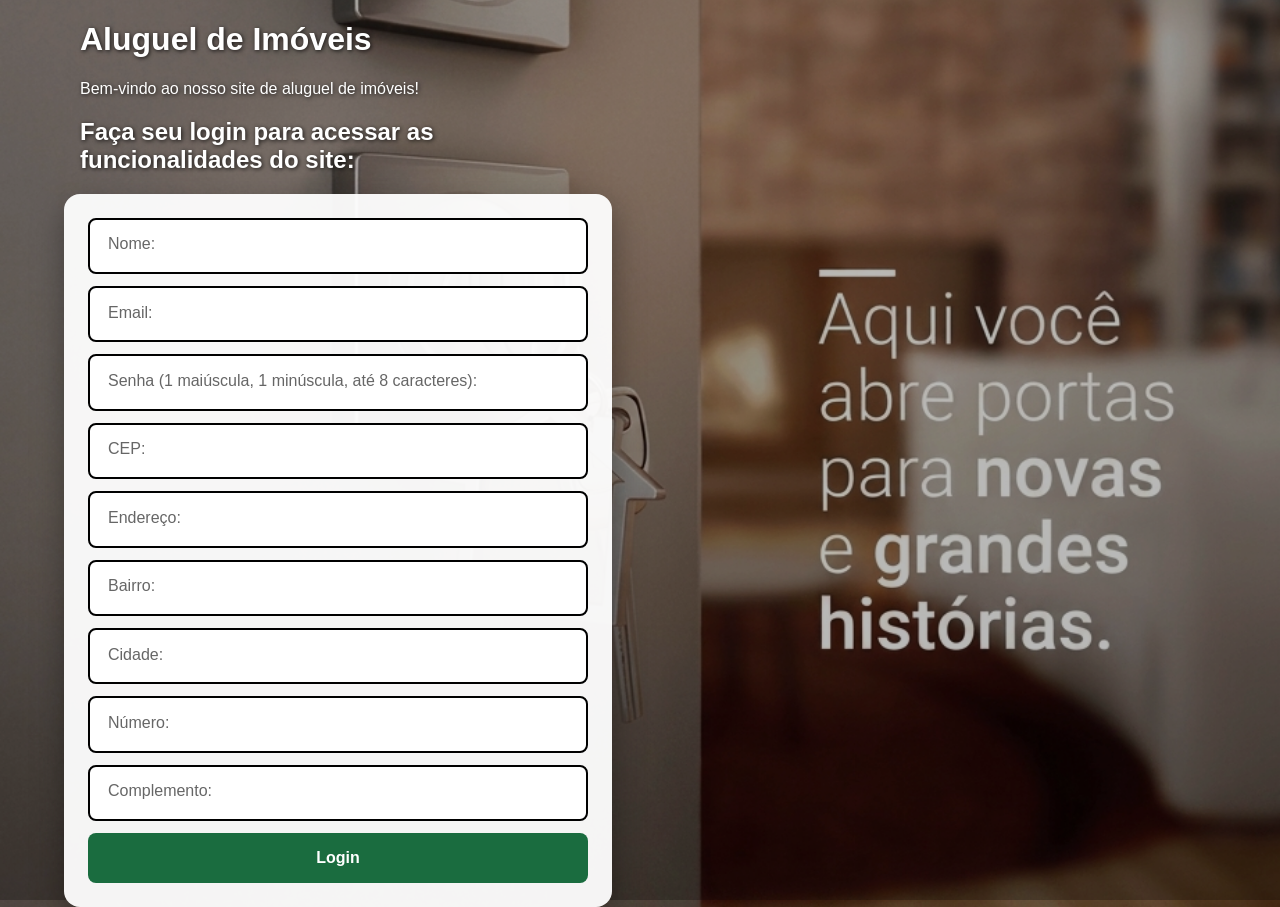
<file: index.html>
<!DOCTYPE html>
<html lang="pt-br">
<head>
    <meta charset="UTF-8">
    <meta name="viewport" content="width=device-width, initial-scale=1.0">
    <title>Aluguel de Imóveis</title>
    <link rel="stylesheet" href="a.css">
   
    
</head>
<body>
    <h1>Aluguel de Imóveis</h1>
    <p>Bem-vindo ao nosso site de aluguel de imóveis!</p>
    <h2>Faça seu login para acessar as funcionalidades do site:</h2>
    <form action="/login" method="post">
        <div class="field">
            <input type="text" id="username" name="username" placeholder=" " required>
            <label for="username">Nome:</label>
        </div>
        <div class="field">
            <input type="email" id="email" name="email" placeholder=" " required>
            <label for="email">Email:</label>
        </div>
        <div class="field">
            <input type="password" id="password" name="password" placeholder=" " pattern="^(?=.*[A-Z])(?=.*[a-z]).{1,8}$" title="A senha deve ter: 1 letra maiúscula, 1 letra minúscula e no máximo 8 caracteres" required>
            <label for="password">Senha (1 maiúscula, 1 minúscula, até 8 caracteres):</label>
        </div>
        <div class="field field-cep">
            <input type="text" id="cep" name="cep" placeholder=" " required>
            <label for="cep">CEP:</label>
        </div>
        <div class="field">
            <input type="text" id="endereco" name="endereco" placeholder=" ">
            <label for="endereco">Endereço:</label>
        </div>
        <div class="field">
            <input type="text" id="bairro" name="bairro" placeholder=" ">
            <label for="bairro">Bairro:</label>
        </div>
        <div class="field">
            <input type="text" id="cidade" name="cidade" placeholder=" ">
            <label for="cidade">Cidade:</label>
        </div>
        <div class="field">
            <input type="text" id="numero" name="numero" placeholder=" " required>
            <label for="numero">Número:</label>
        </div>
        <div class="field">
            <input type="text" id="complemento" name="complemento" placeholder=" ">
            <label for="complemento">Complemento:</label>
        </div>
        <input type="submit" value="Login">
    </form>
    <script src="apps.js"></script>
</body>
</html>
</file>
<file: a.css>
body {
    color: #000000;
    font-family: Arial, sans-serif;
    margin: 0;
    padding: 0;
    background-image: url("imagens/Gemini_Generated_Image_uz0b48uz0b48uz0b.png?v=1");
    background-size: cover;
    background-position: right 70%;
    background-repeat: no-repeat;
    background-attachment: fixed;
    background-color: #f5f5f5;
}

/* Overlay sutil para melhorar legibilidade */
body {
    position: relative;
}

body::before {
    content: "";
    position: fixed;
    inset: 0;
    background: rgba(0,0,0,0.28);
    pointer-events: none;
    z-index: 0;
}

body > * {
    position: relative;
    z-index: 1;
}

/* Alinhamento dos títulos no topo esquerdo */
body > h1,
body > p,
body > h2 {
    max-width: 500px;
    margin-left: 5%;
    margin-right: auto;
    padding: 0 1rem;
    color: #fff; /* Deixei os textos do topo brancos para contrastar melhor com a foto */
    text-shadow: 1px 1px 4px rgba(0,0,0,0.8);
}

/* FORMULÁRIO ORGANIZADO EM GRID */
form {
    max-width: 500px; /* Largura perfeita para duas colunas */
    margin-left: 5%;  
    margin-right: auto;
    padding: 1.5rem;
    background: rgba(255,255,255,0.95);
    border-radius: 16px;
    box-shadow: 0 12px 32px rgba(0, 0, 0, 0.35);
    display: grid;
    grid-template-columns: repeat(6, 1fr); /* Divide o espaço em 6 partes iguais */
    gap: 0.75rem;
}

/* CLASSES DE ORGANIZAÇÃO DOS CAMPOS */
.field {
    position: relative;
    grid-column: span 6; /* Por padrão, o campo ocupa a linha inteira */
}

/* Campos que vão ficar lado a lado (Metade da linha cada um) */
.field.metade {
    grid-column: span 3;
}

/* Campos bem pequenos (ex: Número e CEP) */
.field.um-terco {
    grid-column: span 2;
}

/* Campos médios que completam a linha dos pequenos (ex: Endereço e Cidade) */
.field.dois-tercos {
    grid-column: span 4;
}

/* O botão de submit sempre ocupa a linha inteira no final */
button, input[type="submit"] {
    grid-column: span 6;
}

/* ESTILIZAÇÃO DOS INPUTS E LABELS (Suas animações originais) */
.field label {
    position: absolute;
    left: 1rem;
    top: 1.1rem;
    pointer-events: none;
    transition: transform 0.2s ease, font-size 0.2s ease, color 0.2s ease;
    background: #fff;
    padding: 0 0.25rem;
    color: #666;
}

.field input,
.field button,
button,
input[type="submit"] {
    width: 100%;
    box-sizing: border-box;
    border-radius: 8px;
    border: 2px solid #000000;
    font-size: 1rem;
}

.field input {
    color: #111;
    background: #fff;
    padding: 1.4rem 1rem 0.75rem;
    min-height: 3.5rem;
    transition: border-color 0.3s ease, background-color 0.3s ease;
}

/* ANIMAÇÃO DO LABEL FLUTUANTE */
.field input:focus + label,
.field input:not(:placeholder-shown) + label {
    transform: translateY(-180%);
    font-size: 0.75rem;
    color: #1a6c3f;
}

button,
input[type="submit"] {
    cursor: pointer;
    background: #1a6c3f;
    color: #fff;
    border-color: #166237;
    padding: 1rem;
    font-weight: bold;
}

button:hover,
input[type="submit"]:hover {
    background: #166237;
}

input[type="submit"] {
    border: none;
}
    
/* VALIDAÇÃO EM TEMPO REAL */
.field input:not(:placeholder-shown):invalid {
    border-color: #e63946;
    background-color: #fff5f5;
}

.field input:not(:placeholder-shown):invalid ~ label {
    color: #e63946;
}

.field input:focus:valid,
.field input:not(:placeholder-shown):valid {
    border-color: #2ec4b6;
    background-color: #f0fdfa;
}

.field input:focus:valid ~ label,
.field input:not(:placeholder-shown):valid ~ label {
    color: #2ec4b6;
}
@view-transition {
    transition: 0.3s ease;
    navigate: auto; 
}

::view-transition(){
  animation-duration: 1s;
}


body.imoveis-page {
    color: #ffffff;
    font-family: Arial, sans-serif;
    margin: 0;
    padding: 0;
    background-color: #f5f5f5;
    background-image: url("imagens/Copilot_20260708_160717.png");
    background-size: cover;
    background-position: center;
}
</file>
